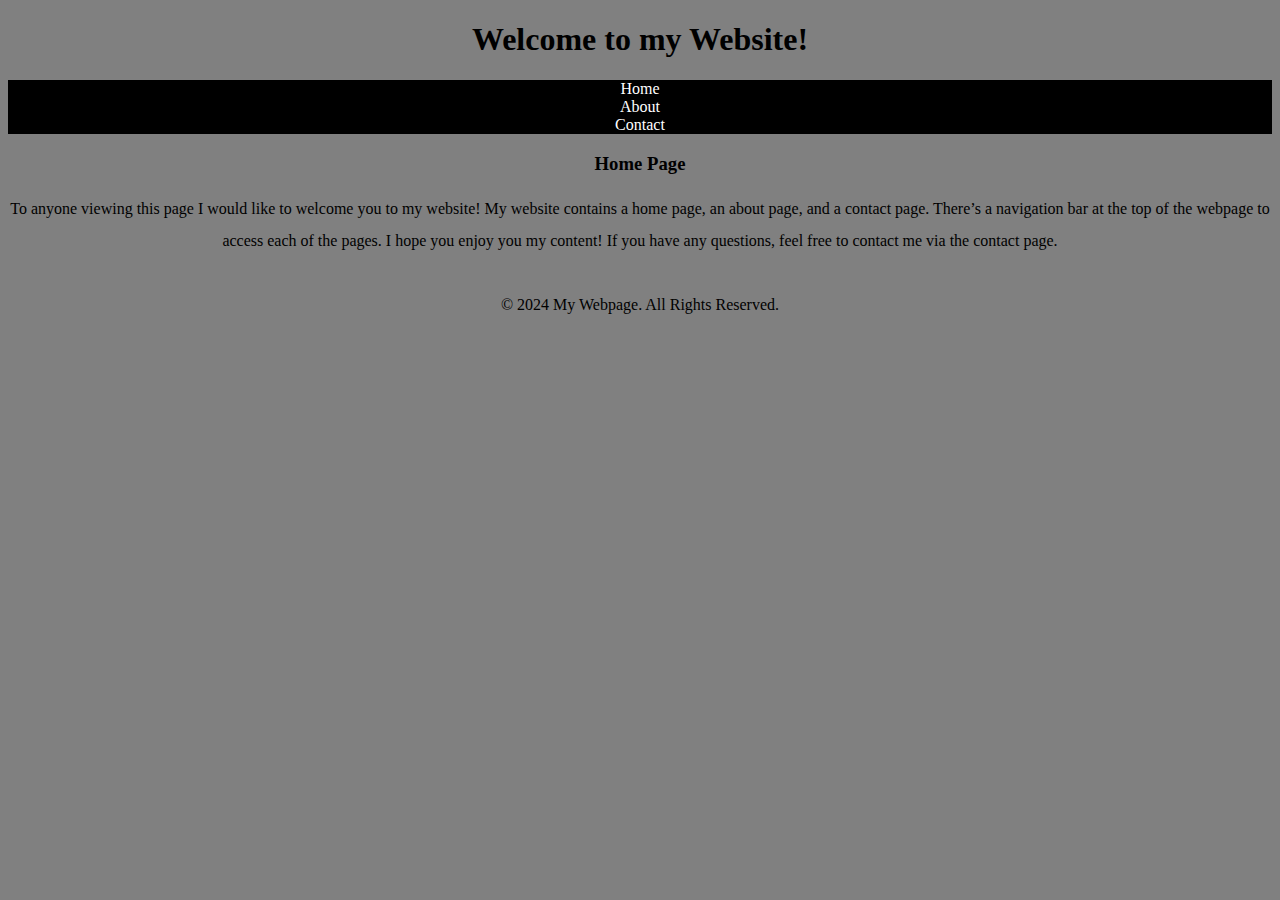
<file: index.html>
<!DOCTYPE html>
<html lang="en">
 
<head>
<meta charset="UTF-8">
<meta name="viewport" content="width=device-width, initial-scale=1.0">
<title>Home | Web Page</title>
<link rel="stylesheet" href="style.css">
</head>
 
<body>
<header>
<h1>Welcome to my Website!</h1>
<nav class="Navigation">
<ul>
<li><a href="index.html">Home</a></li>
<li><a href="about.html">About</a></li>
<li><a href="contact.html">Contact</a></li>
</ul>
</nav>
</header>
 
    <h3>Home Page</h3>
 
 <p> To anyone viewing this page I would like to welcome you to my website! My website contains a home page, an about page, and a contact page. There’s a navigation bar at the top of the webpage to access each of the pages. I hope you enjoy you my content! If you have any questions, feel free to contact me via the contact page.</p>
 
 <footer>
<p>&copy; 2024 My Webpage. All Rights Reserved.</p>
</footer>

<script src="script.js"></script>
</body>
 
</html>
</file>
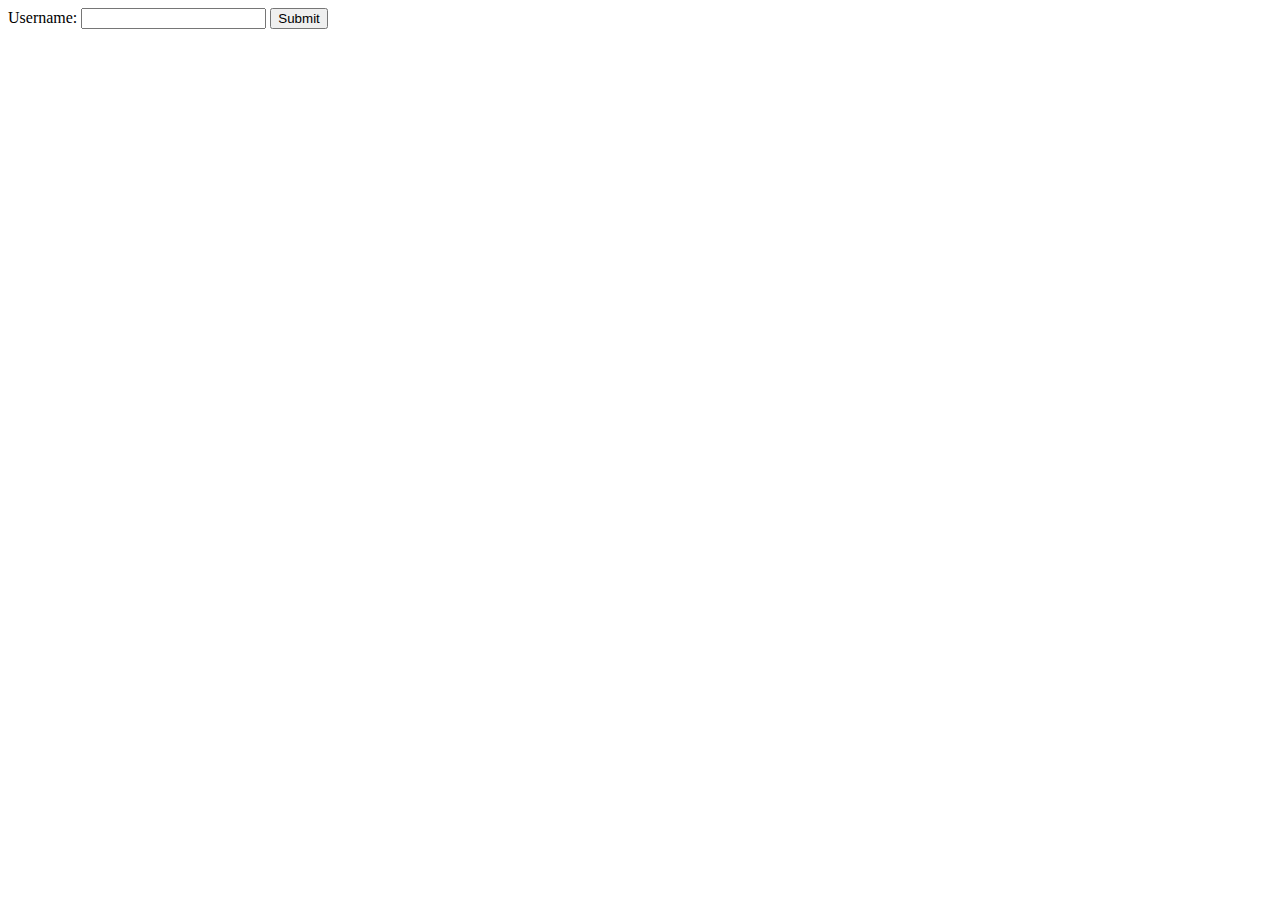
<file: <>index.html>
<!DOCTYPE html>
<html>
    <head>
        <title>Simple Form</title>
    </head>
<body>
    <form action="/submit-form" method="post">
        <label for="username">Username:</label>
        <input type="text" id="username" name="username" required>
        <button type="submit">Submit</button>
    </form>
</body>
</html>
</file>
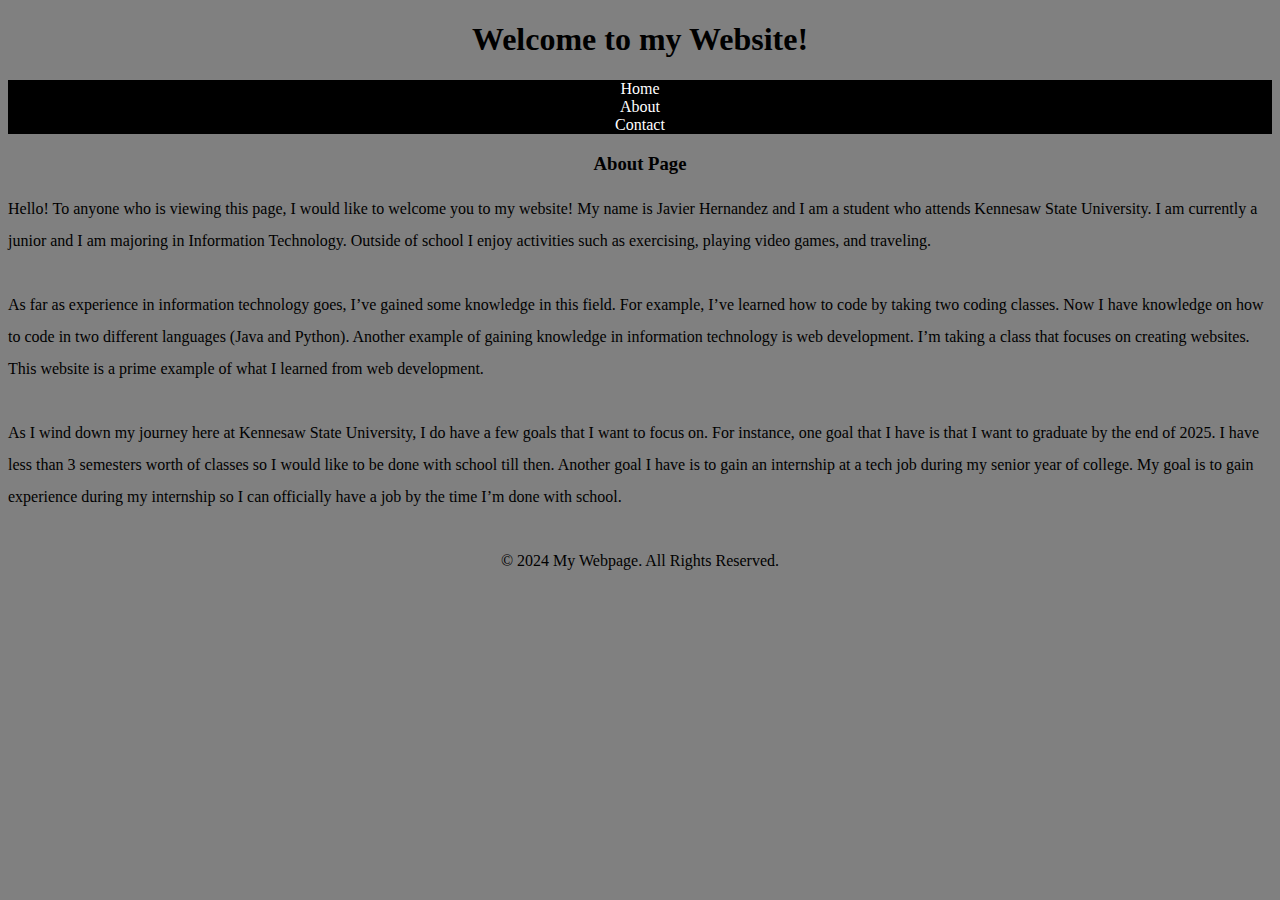
<file: about.html>
<!DOCTYPE html>
<html lang="en">
 
<head>
<meta charset="UTF-8">
<meta name="viewport" content="width=device-width, initial-scale=1.0">
<title>About | Web Page</title>
<link rel="stylesheet" href="style.css">
</head>
 
<body>
<header>
<h1>Welcome to my Website!</h1>
<nav class="Navigation">
<ul>
<li><a href="index.html">Home</a></li>
<li><a href="about.html">About</a></li>
<li><a href="contact.html">Contact</a></li>
</ul>
</nav>
</header>
    <h3>About Page</h3>

 <p2> 
  
  Hello! To anyone who is viewing this page, I would like to welcome you to my website! My name is Javier Hernandez and I am a student who attends Kennesaw State University. I am currently a junior and I am majoring in Information Technology. Outside of school I enjoy activities such as exercising, playing video games, and traveling.</p>

 

 <p2> 

  As far as experience in information technology goes, I’ve gained some knowledge in this field. For example, I’ve learned how to code by taking two coding classes. Now I have knowledge on how to code in two different languages (Java and Python). Another example of gaining knowledge in information technology is web development. I’m taking a class that focuses on creating websites. This website is a prime example of what I learned from web development. </p>

 

 <p2> 
 
  As I wind down my journey here at Kennesaw State University, I do have a few goals that I want to focus on. For instance, one goal that I have is that I want to graduate by the end of 2025. I have less than 3 semesters worth of classes so I would like to be done with school till then. Another goal I have is to gain an internship at a tech job during my senior year of college. My goal is to gain experience during my internship so I can officially have a job by the time I’m done with school. </p>

 
</body>

 <footer>
<p>&copy; 2024 My Webpage. All Rights Reserved.</p>
</footer>
 
</html>
</file>
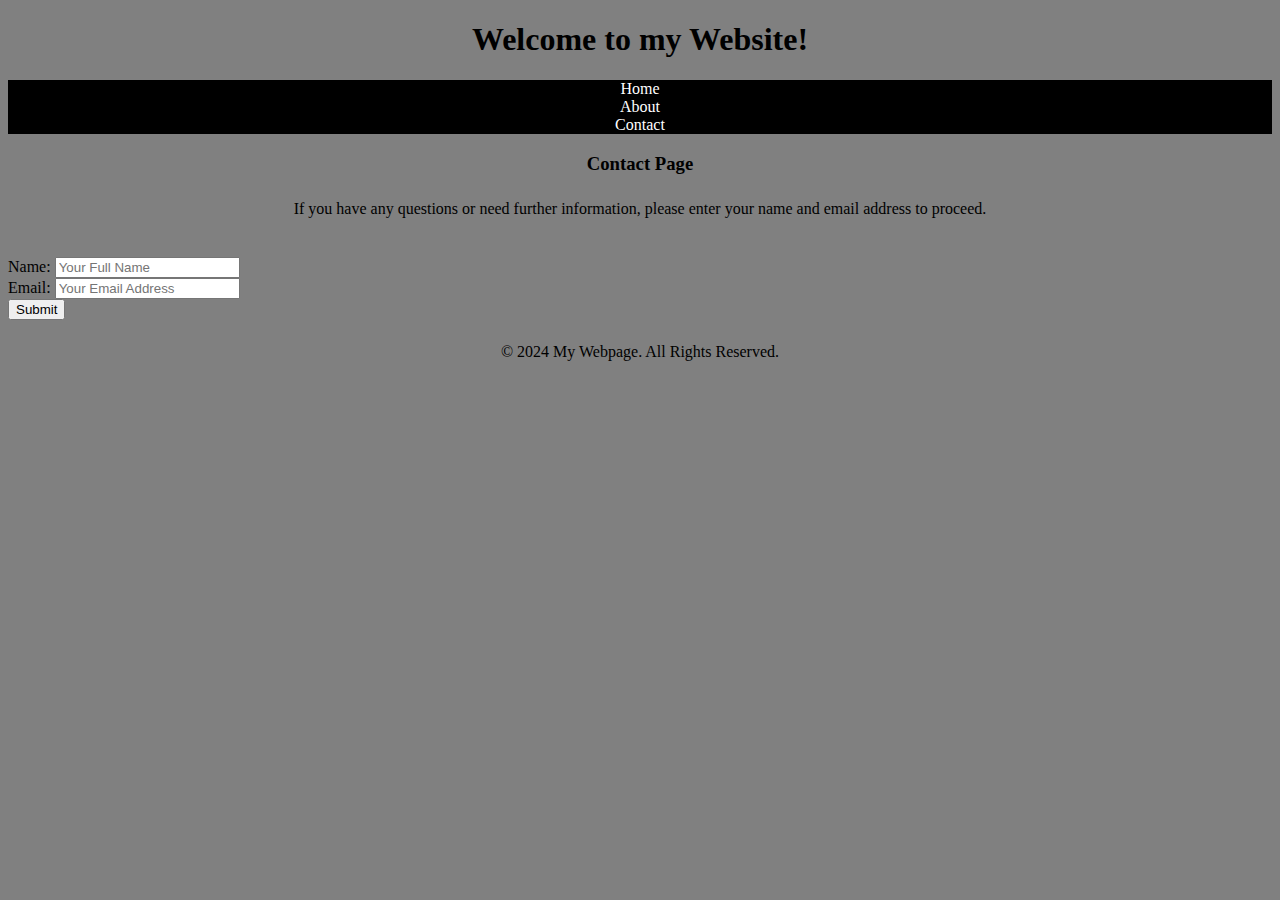
<file: contact.html>
<!DOCTYPE html>
<html lang="en">
<head>
<meta charset="UTF-8">
<meta name="viewport" content="width=device-width, initial-scale=1.0">
<title>Contact | Web Page</title>
<link rel="stylesheet" href="style.css">
</head>
<body>
<header>
<h1>Welcome to my Website!</h1>
<nav class ="Navigation">
<ul>
<li><a href="index.html">Home</a></li>
<li><a href="about.html">About</a></li>
<li><a href="contact.html">Contact</a></li>
</ul>
</nav>

</header>
<h3>Contact Page</h3>
  
<main>
<section class="contact-form">
<p>If you have any questions or need further information, please enter your name and email address to proceed.</p>
<form id="contact-form" action="/send-email" method="POST">
<div class="form-group">
<label for="name">Name:</label>
<input type="text" id="name" name="name" placeholder="Your Full Name" required>
</div>
<div class="form-group">
<label for="email">Email:</label>
<input type="email" id="email" name="email" placeholder="Your Email Address" required>
</div>
<button type="submit" class="submit-button">Submit</button>
</form>
</section>
</main>

</body>

<footer>
<p>&copy; 2024 My Webpage. All Rights Reserved.</p>
</footer>
  
</html>
</file>
<file: style.css>
html {
   background-color: gray;
}

h1 {
   text-align: center;
}

h3 {
   text-align: center;
}

.Navigation ul {
   list-style-type: none;
   background-color: black;
   padding: 0px;
   margin: 0px
}

.Navigation a {
   color: white;
   text-decoration: none;
   display: block;
   text-align: center;
}

p {
   text-align: center;
   line-height: 2em;
   margin-bottom: 32px;
}

p2 {
   float: right;
   line-height: 2em;
   margin-bottom: 32px;
}
</file>
